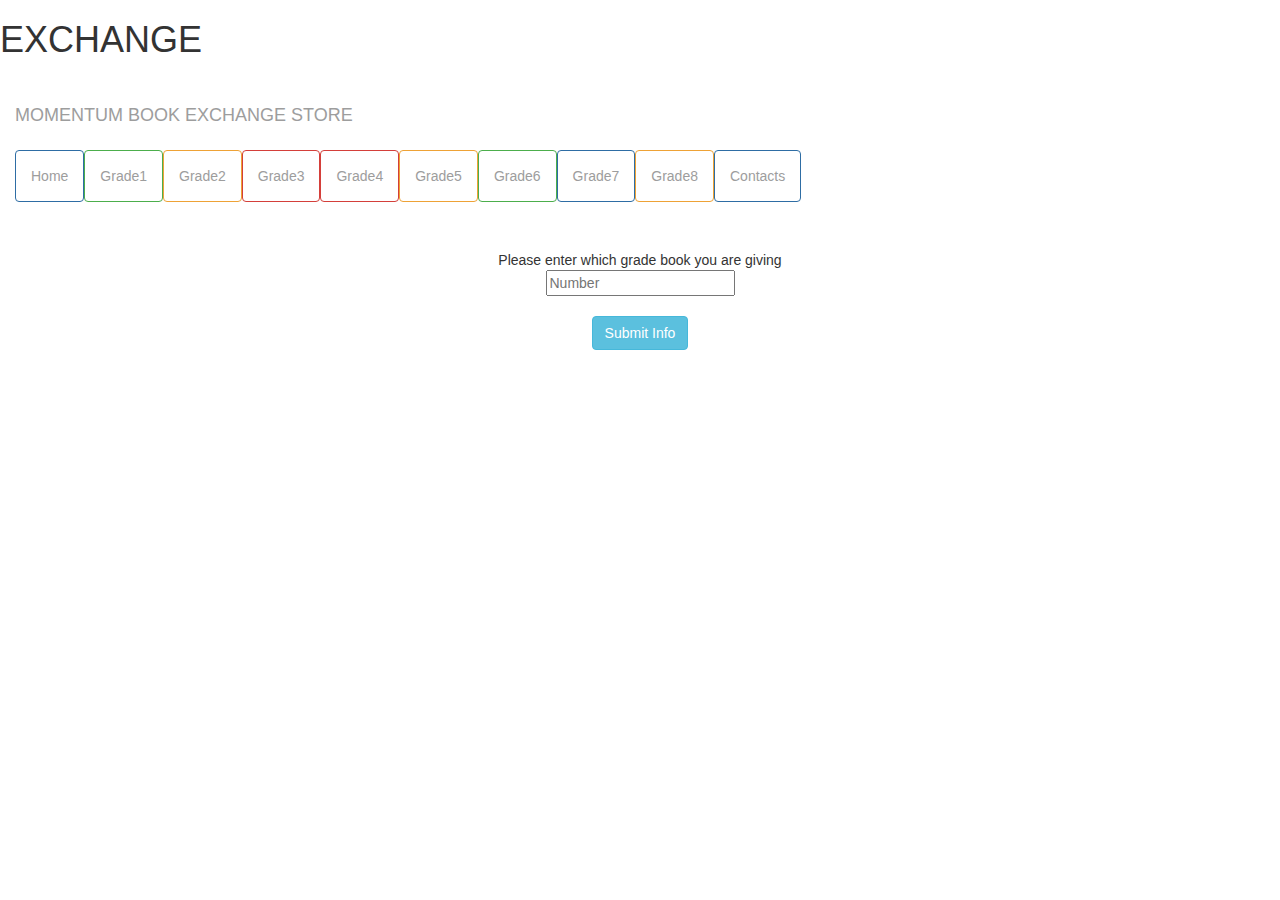
<file: exchange1.html>
<html>
 <head>
    <meta name="viewport" content="width=device-width, initial-scale=1">
    <link rel="stylesheet" href="https://maxcdn.bootstrapcdn.com/bootstrap/3.4.0/css/bootstrap.min.css">
    <script src="https://ajax.googleapis.com/ajax/libs/jquery/3.4.1/jquery.min.js"></script>
    <script src="https://maxcdn.bootstrapcdn.com/bootstrap/3.4.0/js/bootstrap.min.js"></script>
    <link rel="stylesheet" href="https://cdnjs.cloudflare.com/ajax/libs/font-awesome/4.7.0/css/font-awesome.min.css">
    <link rel="stylesheet" href="style.css">
    <script src="main.js"> </script>
 </head>
 </head> 
 <body>
    <h1>
        EXCHANGE    
        </h1>  
        <div>
            <nav class="navbar-inverse" style="position:sticky;top:0;z-index:99999">
              <div class="navbar-header">
                  <button type="button" class="navbar-toggle" data-toggle="collapse" data-target="#myNavbar">
                      <span class="icon-bar">
                      </span> <span class="icon-bar"></span> <span class="icon-bar">
                      </span> </button>
                  <h1 class="navbar-brand"> MOMENTUM BOOK EXCHANGE STORE</h1>
                  <div class="collapse navbar-collapse" id="myNavbar">
                    <ul class="nav navbar-nav">
                        <li><a class="btn btn-primary" href="index.html">Home</a></li>
                        <li><a class="btn btn-success"href="Grade1.html">Grade1</a></li>
                        <li><a  class="btn btn-warning"href="Grade2.html">Grade2</a></li>
                        <li><a class="btn btn-danger" href="Grade3.html">Grade3</a></li>
                        <li><a class="btn btn-danger " href="Grade4.html">Grade4</a></li>
                        <li><a  class="btn btn-warning" href="Grade5.html">Grade5</a> </li>
                        <li><a  class="btn btn-success" href="Grade6.html"> Grade6</a> </li>
                        <li><a class=" btn btn-primary"href="Grade7.html"> Grade7 </a> </li>
                        <li><a  class="btn btn-warning" href="Grade8.html"> Grade8 </a> </li>
                        <li><a  class="btn btn-primary"href="Contacts.html"> Contacts </a> </li>
                    </ul>
                </div>
              </div>  
              </nav>  
              <br> <br> <br> <br> <br>
              <br>
              <br>
              <br>
              <br>

        <div style="text-align: center;">
        Please enter which grade book you are giving
        <br>
        <input placeholder="Number" style="color: black;"> 
        <br>
        <img class="CLASSISCLASS" >
        <br>
        <br>
        <button class="btn btn-info" onclick="Submitinfo()"> Submit Info </button>   
        </div>
        <script src="main.js"></script>

       
 </body>
 
</html>
</file>
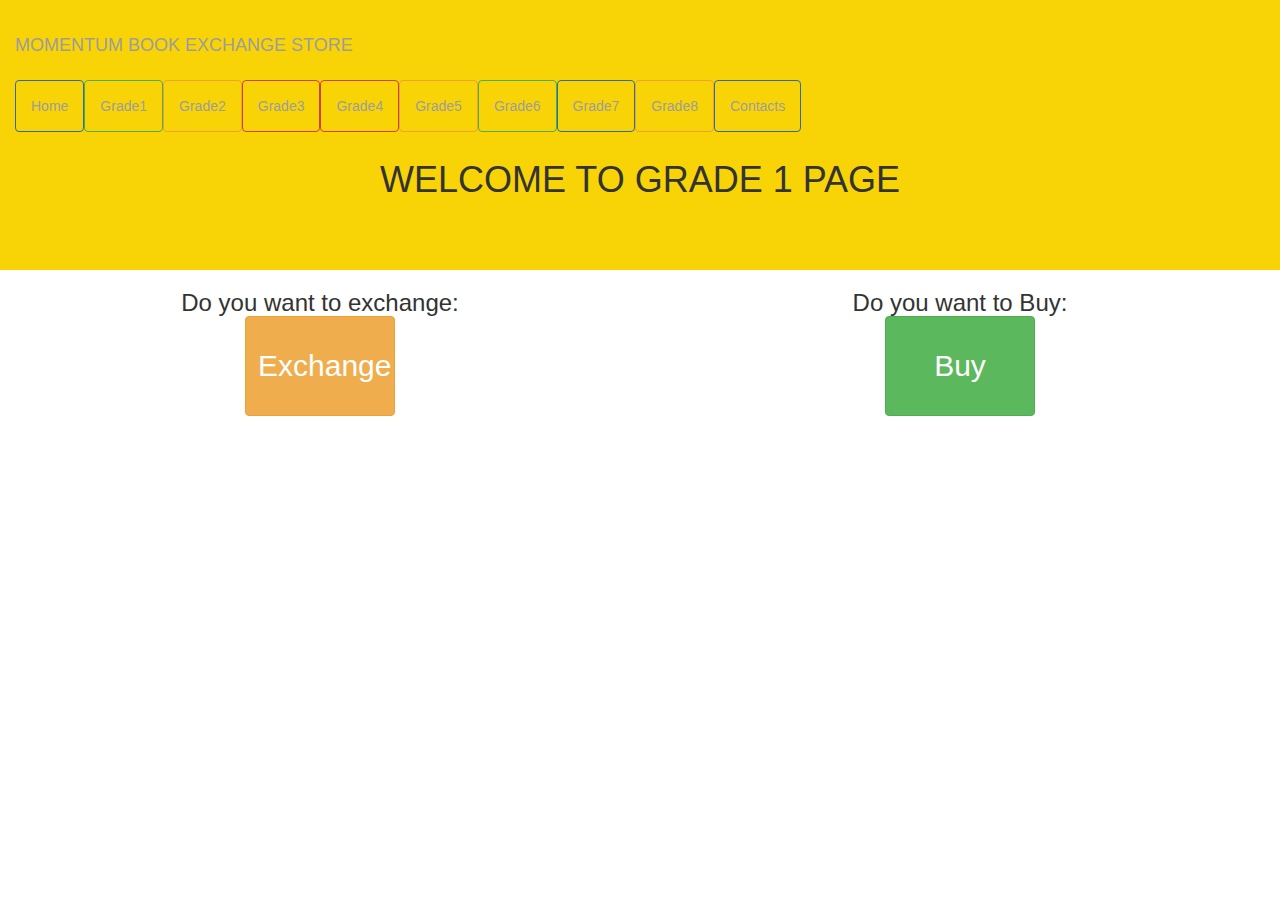
<file: Grade1.html>
<html>
<head>
    <meta name="viewport" content="width=device-width, initial-scale=1">
    <link rel="stylesheet" href="https://maxcdn.bootstrapcdn.com/bootstrap/3.4.0/css/bootstrap.min.css">
    <script src="https://ajax.googleapis.com/ajax/libs/jquery/3.4.1/jquery.min.js"></script>
    <script src="https://maxcdn.bootstrapcdn.com/bootstrap/3.4.0/js/bootstrap.min.js"></script>
    <link rel="stylesheet" href="https://cdnjs.cloudflare.com/ajax/libs/font-awesome/4.7.0/css/font-awesome.min.css">
    <link rel="stylesheet" href="style.css">
  </head>  
  <body>
    <div class="imagebg" style="background: rgb(248, 212, 7);">
    <center>
    <div>
      <nav class="navbar-inverse" style="position:sticky;top:0;z-index:99999">
        <div class="navbar-header">
            <button type="button" class="navbar-toggle" data-toggle="collapse" data-target="#myNavbar">
                <span class="icon-bar">
                </span> <span class="icon-bar"></span> <span class="icon-bar">
                </span> </button>
            <h1 class="navbar-brand"> MOMENTUM BOOK EXCHANGE STORE</h1>
            <div class="collapse navbar-collapse" id="myNavbar">
              <ul class="nav navbar-nav">
                  <li><a class="btn btn-primary" href="index.html">Home</a></li>
                  <li><a class="btn btn-success"href="Grade1.html">Grade1</a></li>
                  <li><a  class="btn btn-warning"href="Grade2.html">Grade2</a></li>
                  <li><a class="btn btn-danger" href="Grade3.html">Grade3</a></li>
                  <li><a class="btn btn-danger " href="Grade4.html">Grade4</a></li>
                  <li><a  class="btn btn-warning" href="Grade5.html">Grade5</a> </li>
                  <li><a  class="btn btn-success" href="Grade6.html"> Grade6</a> </li>
                  <li><a class=" btn btn-primary"href="Grade7.html"> Grade7 </a> </li>
                  <li><a  class="btn btn-warning" href="Grade8.html"> Grade8 </a> </li>
                  <li><a  class="btn btn-primary"href="Contacts"> Contacts </a> </li>
              </ul>
          </div>
        </div>  
        </nav>
        <br>
        <br>
        <br>
        <br>
        <br>
    <br>
    <br>
    <h1>
      WELCOME TO GRADE 1 PAGE
    </h1>
    <br>
    
  <br>
  <br>

      
        <span class="col-sm-6 col-xs-12">
         <h3 style="text-align: center;">  Do you want to exchange:
          <br>
          <button class="btn btn-warning , exchange" onclick="exchange()"> Exchange</button>
         </h3>
      
     </span>
    
    
     
      
      <span class="col-sm-6 col-xs-12 main_div" style="text-align: center;">
        <h3 style="text-align:center">  Do you want to Buy:
          <br>
          <button class="btn btn-success , buy" onclick="buy()" > Buy </button> 
        </h3>
    
    <script src="main.js"> </script>
   
  </span>
    
     
     

</div>
  </body>
  </html>
</file>
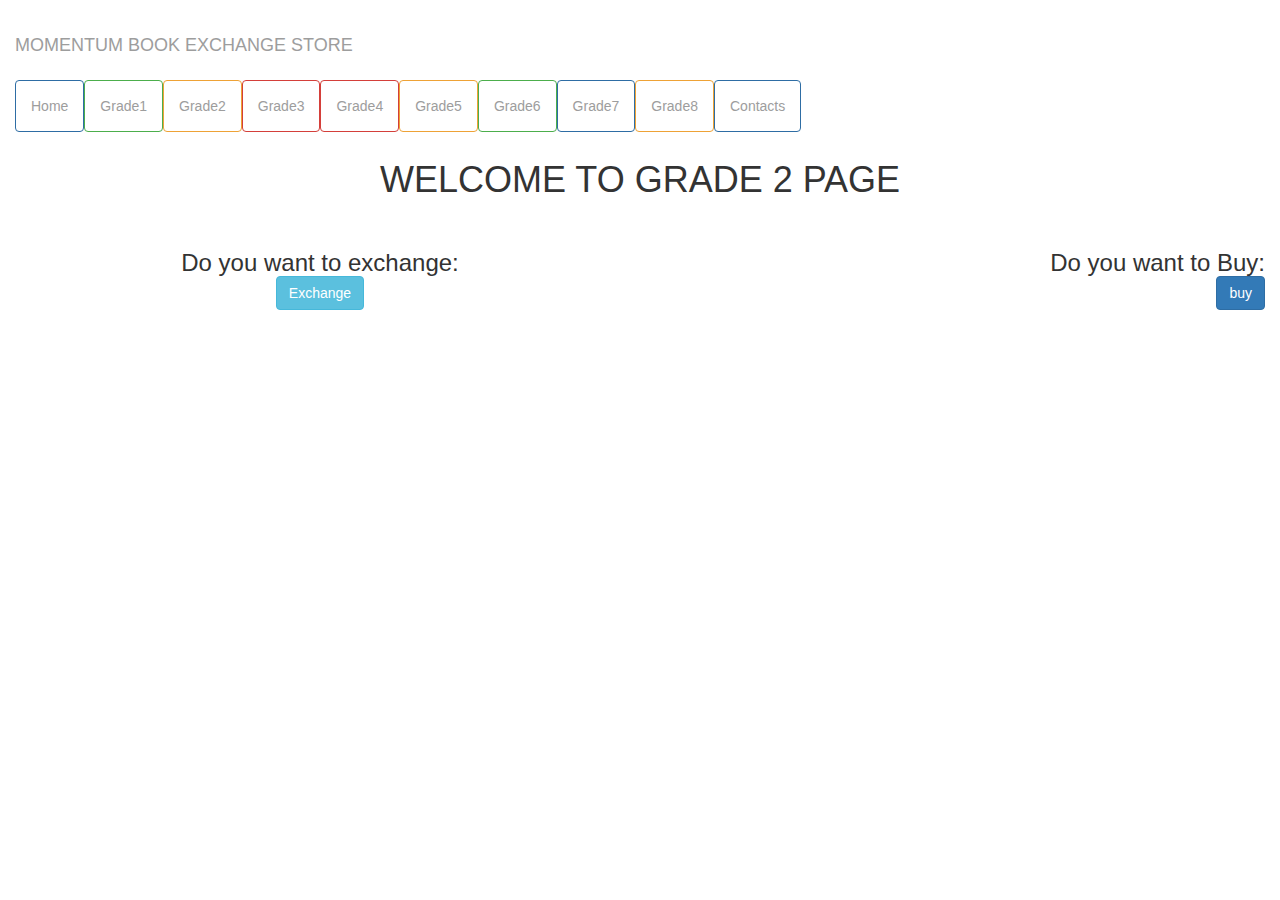
<file: Grade2.html>
<html>
<head>
    <meta name="viewport" content="width=device-width, initial-scale=1">
    <link rel="stylesheet" href="https://maxcdn.bootstrapcdn.com/bootstrap/3.4.0/css/bootstrap.min.css">
    <script src="https://ajax.googleapis.com/ajax/libs/jquery/3.4.1/jquery.min.js"></script>
    <script src="https://maxcdn.bootstrapcdn.com/bootstrap/3.4.0/js/bootstrap.min.js"></script>
    <link rel="stylesheet" href="https://cdnjs.cloudflare.com/ajax/libs/font-awesome/4.7.0/css/font-awesome.min.css">
    <link rel="stylesheet" href="style.css">
  </head>  
  <body>
    <center>
    <div>
      <nav class="navbar-inverse" style="position:sticky;top:0;z-index:99999">
        <div class="navbar-header">
            <button type="button" class="navbar-toggle" data-toggle="collapse" data-target="#myNavbar">
                <span class="icon-bar">
                </span> <span class="icon-bar"></span> <span class="icon-bar">
                </span> </button>
            <h1 class="navbar-brand"> MOMENTUM BOOK EXCHANGE STORE</h1>
            <div class="collapse navbar-collapse" id="myNavbar">
              <ul class="nav navbar-nav">
                  <li><a class="btn btn-primary" href="#Home">Home</a></li>
                  <li><a class="btn btn-success"href="#Grade1">Grade1</a></li>
                  <li><a  class="btn btn-warning"href="#Grade2">Grade2</a></li>
                  <li><a class="btn btn-danger" href="#Grade3">Grade3</a></li>
                  <li><a class="btn btn-danger " href="#Grade4">Grade4</a></li>
                  <li><a  class="btn btn-warning" href="#Grade5">Grade5</a> </li>
                  <li><a  class="btn btn-success" href="#Grade6"> Grade6</a> </li>
                  <li><a class=" btn btn-primary"href="#Grade7"> Grade7 </a> </li>
                  <li><a  class="btn btn-warning" href="#Grade8"> Grade8 </a> </li>
                  <li><a  class="btn btn-primary"href="#Contacts"> Contacts </a> </li>
              </ul>
          </div>
        </div>  
        </nav>
        <br>
        <br>
        <br>
        <br>
        <br>
    </div>
    <br>
    <br>
    <h1>
      WELCOME TO GRADE 2 PAGE
    </h1>
    <br>
    
  

      
        <span class="col-sm-6 col-xs-12">
         <h3 style="text-align: center;">  Do you want to exchange:
          <br>
          <button class="btn btn-info" onclick="exchange()"> Exchange</button>
         </h3>
      
     </span>
      
      <span class="col-sm-6 col-xs-12 main_div">
        <h3 style="text-align:right">  Do you want to Buy:
          <br>
          <button class="btn btn-primary" onclick="buy2()"> buy </button> 
        </h3>
    
    <script src="main.js"> </script>
   
  </span>
    
     
     


  </body>
  </html>
</file>
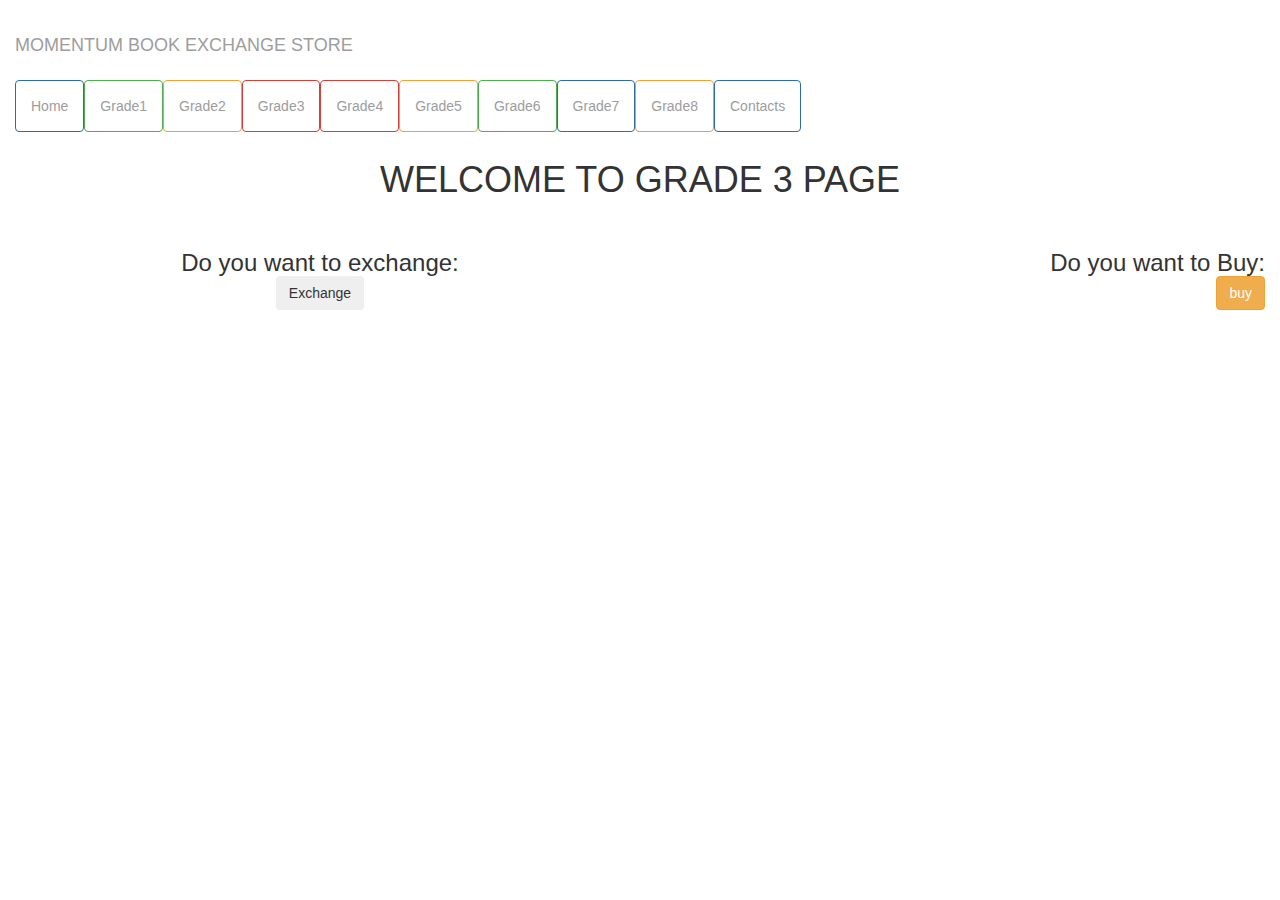
<file: Grade3.html>
<html>
<head>
    <meta name="viewport" content="width=device-width, initial-scale=1">
    <link rel="stylesheet" href="https://maxcdn.bootstrapcdn.com/bootstrap/3.4.0/css/bootstrap.min.css">
    <script src="https://ajax.googleapis.com/ajax/libs/jquery/3.4.1/jquery.min.js"></script>
    <script src="https://maxcdn.bootstrapcdn.com/bootstrap/3.4.0/js/bootstrap.min.js"></script>
    <link rel="stylesheet" href="https://cdnjs.cloudflare.com/ajax/libs/font-awesome/4.7.0/css/font-awesome.min.css">
    <link rel="stylesheet" href="style.css">
  </head>  
  <body>
    <center>
    <div>
      <nav class="navbar-inverse" style="position:sticky;top:0;z-index:99999">
        <div class="navbar-header">
            <button type="button" class="navbar-toggle" data-toggle="collapse" data-target="#myNavbar">
                <span class="icon-bar">
                </span> <span class="icon-bar"></span> <span class="icon-bar">
                </span> </button>
            <h1 class="navbar-brand"> MOMENTUM BOOK EXCHANGE STORE</h1>
            <div class="collapse navbar-collapse" id="myNavbar">
              <ul class="nav navbar-nav">
                  <li><a class="btn btn-primary" href="#Home">Home</a></li>
                  <li><a class="btn btn-success"href="#Grade1">Grade1</a></li>
                  <li><a  class="btn btn-warning"href="#Grade2">Grade2</a></li>
                  <li><a class="btn btn-danger" href="#Grade3">Grade3</a></li>
                  <li><a class="btn btn-danger " href="#Grade4">Grade4</a></li>
                  <li><a  class="btn btn-warning" href="#Grade5">Grade5</a> </li>
                  <li><a  class="btn btn-success" href="#Grade6"> Grade6</a> </li>
                  <li><a class=" btn btn-primary"href="#Grade7"> Grade7 </a> </li>
                  <li><a  class="btn btn-warning" href="#Grade8"> Grade8 </a> </li>
                  <li><a  class="btn btn-primary"href="#Contacts"> Contacts </a> </li>
              </ul>
          </div>
        </div>  
        </nav>
        <br>
        <br>
        <br>
        <br>
        <br>
    </div>
    <br>
    <br>
    <h1>
      WELCOME TO GRADE 3 PAGE
    </h1>
    <br>
    
  

      
        <span class="col-sm-6 col-xs-12">
         <h3 style="text-align: center;">  Do you want to exchange:
          <br>
          <button class="btn btn-secondary" onclick="exchange()"> Exchange</button>
         </h3>
      
     </span>
      
      <span class="col-sm-6 col-xs-12 main_div">
        <h3 style="text-align:right">  Do you want to Buy:
          <br>
          <button class="btn btn-warning" onclick="buy3()"> buy </button> 
        </h3>
    
    <script src="main.js"> </script>
   
  </span>
    
     
     


  </body>
  </html>
</file>
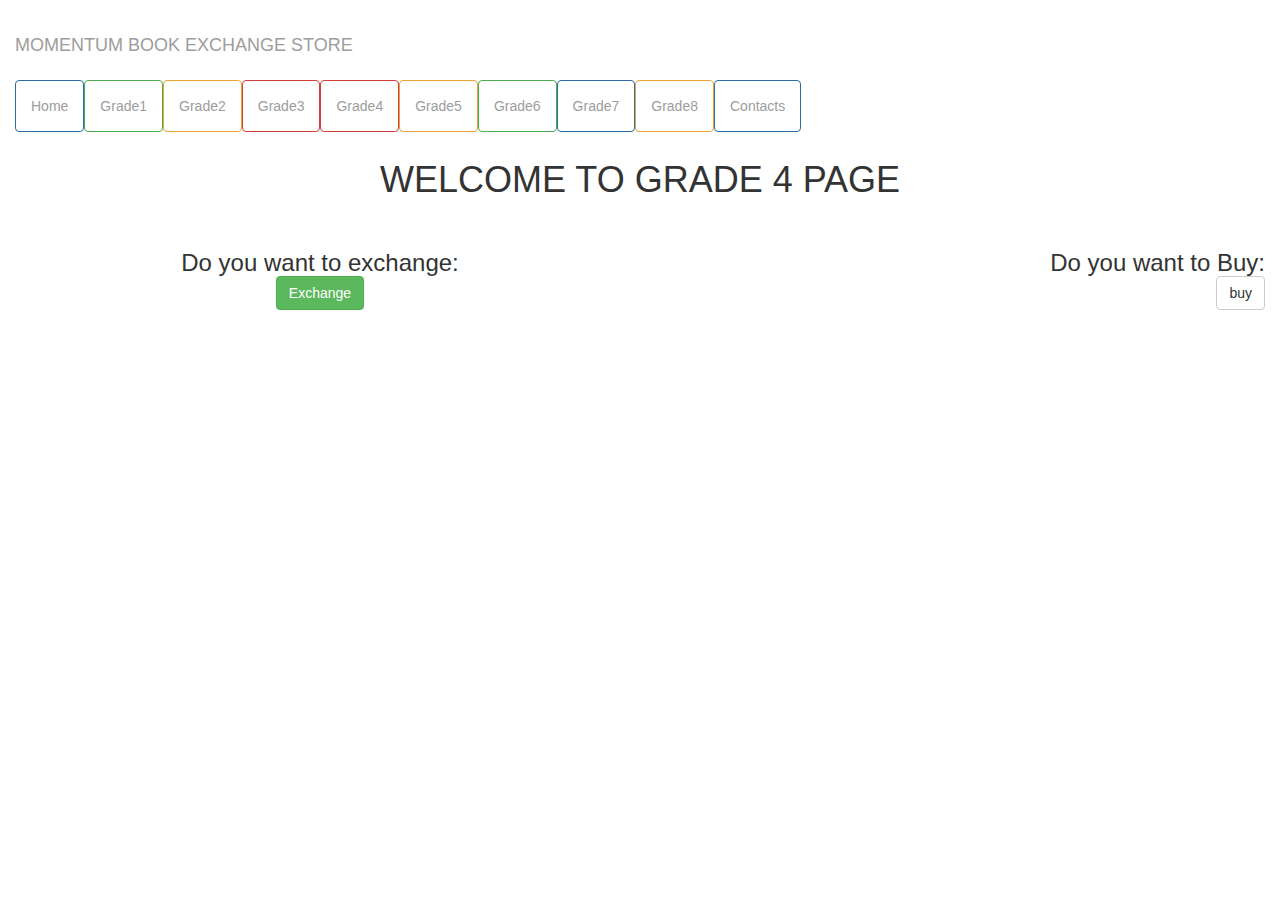
<file: Grade4.html>
<html>
<head>
    <meta name="viewport" content="width=device-width, initial-scale=1">
    <link rel="stylesheet" href="https://maxcdn.bootstrapcdn.com/bootstrap/3.4.0/css/bootstrap.min.css">
    <script src="https://ajax.googleapis.com/ajax/libs/jquery/3.4.1/jquery.min.js"></script>
    <script src="https://maxcdn.bootstrapcdn.com/bootstrap/3.4.0/js/bootstrap.min.js"></script>
    <link rel="stylesheet" href="https://cdnjs.cloudflare.com/ajax/libs/font-awesome/4.7.0/css/font-awesome.min.css">
    <link rel="stylesheet" href="style.css">
  </head>  
  <body>
    <center>
    <div>
      <nav class="navbar-inverse" style="position:sticky;top:0;z-index:99999">
        <div class="navbar-header">
            <button type="button" class="navbar-toggle" data-toggle="collapse" data-target="#myNavbar">
                <span class="icon-bar">
                </span> <span class="icon-bar"></span> <span class="icon-bar">
                </span> </button>
            <h1 class="navbar-brand"> MOMENTUM BOOK EXCHANGE STORE</h1>
            <div class="collapse navbar-collapse" id="myNavbar">
              <ul class="nav navbar-nav">
                  <li><a class="btn btn-primary" href="#Home">Home</a></li>
                  <li><a class="btn btn-success"href="#Grade1">Grade1</a></li>
                  <li><a  class="btn btn-warning"href="#Grade2">Grade2</a></li>
                  <li><a class="btn btn-danger" href="#Grade3">Grade3</a></li>
                  <li><a class="btn btn-danger " href="#Grade4">Grade4</a></li>
                  <li><a  class="btn btn-warning" href="#Grade5">Grade5</a> </li>
                  <li><a  class="btn btn-success" href="#Grade6"> Grade6</a> </li>
                  <li><a class=" btn btn-primary"href="#Grade7"> Grade7 </a> </li>
                  <li><a  class="btn btn-warning" href="#Grade8"> Grade8 </a> </li>
                  <li><a  class="btn btn-primary"href="#Contacts"> Contacts </a> </li>
              </ul>
          </div>
        </div>  
        </nav>
        <br>
        <br>
        <br>
        <br>
        <br>
    </div>
    <br>
    <br>
    <h1>
      WELCOME TO GRADE 4 PAGE
    </h1>
    <br>
    
  

      
        <span class="col-sm-6 col-xs-12">
         <h3 style="text-align: center;">  Do you want to exchange:
          <br>
          <button class="btn btn-success" onclick="exchange()"> Exchange</button>
         </h3>
      
     </span>
      
      <span class="col-sm-6 col-xs-12 main_div">
        <h3 style="text-align:right">  Do you want to Buy:
          <br>
          <button class="btn btn-default" onclick="buy4()"> buy </button> 
        </h3>
    
    <script src="main.js"> </script>
   
  </span>
    
     
     


  </body>
  </html>
</file>
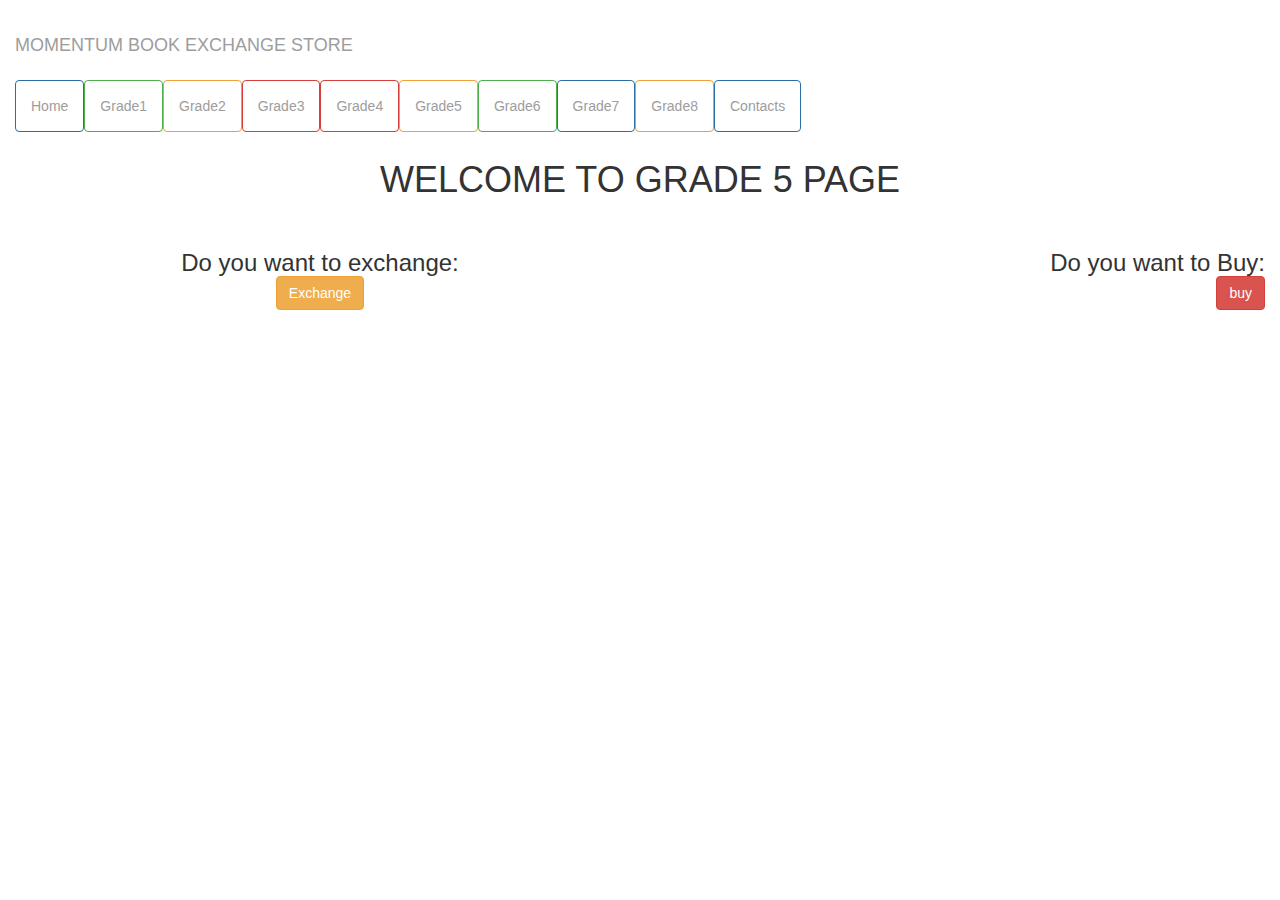
<file: Grade5.html>
<html>
<head>
    <meta name="viewport" content="width=device-width, initial-scale=1">
    <link rel="stylesheet" href="https://maxcdn.bootstrapcdn.com/bootstrap/3.4.0/css/bootstrap.min.css">
    <script src="https://ajax.googleapis.com/ajax/libs/jquery/3.4.1/jquery.min.js"></script>
    <script src="https://maxcdn.bootstrapcdn.com/bootstrap/3.4.0/js/bootstrap.min.js"></script>
    <link rel="stylesheet" href="https://cdnjs.cloudflare.com/ajax/libs/font-awesome/4.7.0/css/font-awesome.min.css">
    <link rel="stylesheet" href="style.css">
  </head>  
  <body>
    <center>
    <div>
      <nav class="navbar-inverse" style="position:sticky;top:0;z-index:99999">
        <div class="navbar-header">
            <button type="button" class="navbar-toggle" data-toggle="collapse" data-target="#myNavbar">
                <span class="icon-bar">
                </span> <span class="icon-bar"></span> <span class="icon-bar">
                </span> </button>
            <h1 class="navbar-brand"> MOMENTUM BOOK EXCHANGE STORE</h1>
            <div class="collapse navbar-collapse" id="myNavbar">
              <ul class="nav navbar-nav">
                  <li><a class="btn btn-primary" href="#Home">Home</a></li>
                  <li><a class="btn btn-success"href="#Grade1">Grade1</a></li>
                  <li><a  class="btn btn-warning"href="#Grade2">Grade2</a></li>
                  <li><a class="btn btn-danger" href="#Grade3">Grade3</a></li>
                  <li><a class="btn btn-danger " href="#Grade4">Grade4</a></li>
                  <li><a  class="btn btn-warning" href="#Grade5">Grade5</a> </li>
                  <li><a  class="btn btn-success" href="#Grade6"> Grade6</a> </li>
                  <li><a class=" btn btn-primary"href="#Grade7"> Grade7 </a> </li>
                  <li><a  class="btn btn-warning" href="#Grade8"> Grade8 </a> </li>
                  <li><a  class="btn btn-primary"href="#Contacts"> Contacts </a> </li>
              </ul>
          </div>
        </div>  
        </nav>
        <br>
        <br>
        <br>
        <br>
        <br>
    </div>
    <br>
    <br>
    <h1>
      WELCOME TO GRADE 5 PAGE
    </h1>
    <br>
    
  

      
        <span class="col-sm-6 col-xs-12">
         <h3 style="text-align: center;">  Do you want to exchange:
          <br>
          <button class="btn btn-warning" onclick="exchange()"> Exchange</button>
         </h3>
      
     </span>
      
      <span class="col-sm-6 col-xs-12 main_div">
        <h3 style="text-align:right">  Do you want to Buy:
          <br>
          <button class="btn btn-danger" onclick="buy5()"> buy </button> 
        </h3>
    
    <script src="main.js"> </script>
   
  </span>
    
     
     


  </body>
  </html>
</file>
<file: style.css>
a:link {
        color: black;
        background-color: transparent;
        text-decoration: none; }


        
       #wdyc {
        
            border-bottom: 1px solid white;
            padding: 8px;
        }
        
        #home {
            margin-bottom: 10px;
        }
        
        .modal-content {
            margin-top: 100px;
        }
        
        .img_modal {
            display: inline-block;
        }
        
        .p_modal {
            margin-top: 10px;
        }
        
        .modal-body {
            text-align: center
        }
        
        #Image{
         width: 600px;   
         height: 500px;
        }
        
         .center {
                display: block;
                margin-left: 50px;
                margin-right: 50px;
                width: 150px;
                height: 100;
              }   
        

        #Div_for_p{
            padding-left: 80px;    
        }

        .Samveg{
         width: 180px;   
         height: 200px;
        }

        .samve{
            width: 180px;   
            height: 200px;   
        }

        .samv{
            width: 180px;   
            height: 200px;    
        }

        .engclass {
            background: #a4ebeee1;
            padding: 10px;
            margin-top: 15px;
            border: 3px solid white;
            box-shadow: 5px 5px 8px rgb(87, 4, 55)
          }
         
          .bg {
            background-image: url("5176503.jpg");
          }
 
          .mathclass {
            background: #dcc2e4;
            padding: 10px;
            margin-top: 15px;
            border: 3px solid white;
            box-shadow: 5px 5px 7px rgb(236, 118, 7)
          }
      
          .evsclass {
            background:#f3dc0d;
            padding: 10px;
            margin-top: 15px;
            border: 3px solid white;
            box-shadow: 5px 5px 7px rgb(255, 106, 7)
          }
                                                                                   
          .CLASSISCLASS{
           background-image: url("28062.jpg");   
          }
          
          .popoppo{
           font-size: 25px;   

          }
     
          .buy{
           width:150px;
           height: 100px;   
           font-size: 30;
          }

          .exchange{
            width:150px;
            height: 100px;   
            font-size: 30;  
          }
</file>
